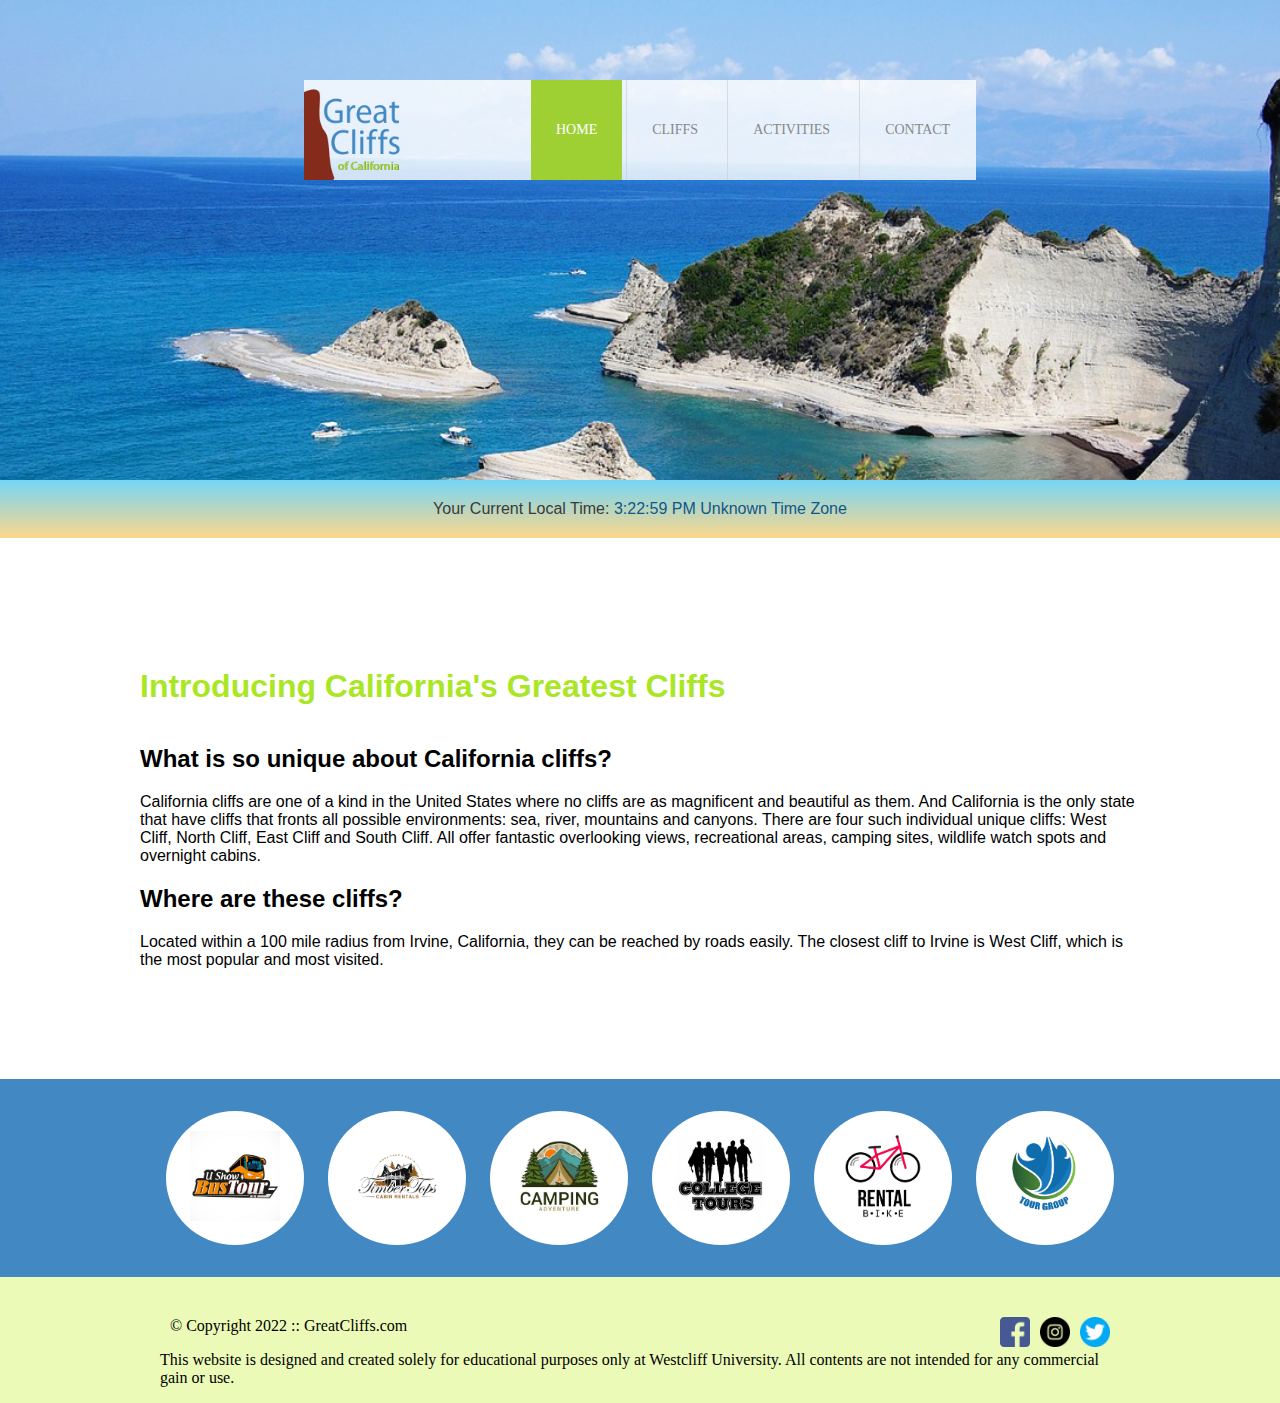
<file: index.html>
<!DOCTYPE html>
<html lang="en">
  <head>
    <meta charset="UTF-8" />
    <meta name="viewport" content="width=device-width, initial-scale=1.0" />
    <link rel="stylesheet" href="style.css" />
    <title>Homework</title>
  </head>
  <body id="home">
    <header>
      <div class="main-header">
        <img src="images/logo.png" alt="logo" />
        <ul>
          <li class="active"><a href="index.html">Home</a></li>
          <li><a href="cliffs.html">Cliffs</a></li>
          <li><a href="activities.html">Activities</a></li>
          <li><a href="contact.html">Contact</a></li>
        </ul>
      </div>
      <section class="timeofday">
        <span>Your Current Local Time: </span>
        <span id="clock"></span>
      </section>
    </header>
    <main>
      <div class="container">
        <h1>Introducing California's Greatest Cliffs</h1>
        <h2>What is so unique about California cliffs?</h2>
        <p>
          California cliffs are one of a kind in the United States where no
          cliffs are as magnificent and beautiful as them. And California is the
          only state that have cliffs that fronts all possible environments:
          sea, river, mountains and canyons. There are four such individual
          unique cliffs: West Cliff, North Cliff, East Cliff and South Cliff.
          All offer fantastic overlooking views, recreational areas, camping
          sites, wildlife watch spots and overnight cabins.
        </p>
        <h2>Where are these cliffs?</h2>
        <p>
          Located within a 100 mile radius from Irvine, California, they can be
          reached by roads easily. The closest cliff to Irvine is West Cliff,
          which is the most popular and most visited.
        </p>
      </div>
    </main>
    <div class="partners">
      <ul id="partners-list">
        <!-- <li class="partner">
            <img src="images/partners/partner-bustour.png" alt="a" />
          </li>
          <li class="partner">
            <img src="images/partners/partner-cabinrental.png" alt="s" />
          </li>
          <li class="partner">
            <img src="images/partners/partner-campingadv.png" alt="g" />
          </li>
          <li class="partner">
            <img src="images/partners/partner-collegetours.png" alt="2" />
          </li>
          <li class="partner">
            <img src="images/partners/partner-rentalbike.png" alt="g" />
          </li>
          <li class="partner">
            <img src="images/partners/partner-tourgroup.png" alt="s" />
          </li> -->
      </ul>
    </div>
    <footer>
      <div>
        <p>&copy; Copyright 2022 :: GreatCliffs.com</p>
        <ul>
          <li><img src="images/icons/facebook.png" alt="f" /></li>
          <li><img src="images/icons/instagram.png" alt="a" /></li>
          <li><img src="images/icons/twitter.png" alt="g" /></li>
        </ul>
      </div>
      <p class="text">
        This website is designed and created solely for educational purposes
        only at Westcliff University. All contents are not intended for any
        commercial gain or use.
      </p>
    </footer>
    <!-- Java Script coding -->
    <script src="js/diglock.js"></script>
    <script src="js/site_scripts.js"></script>
  </body>
</html>
</file>
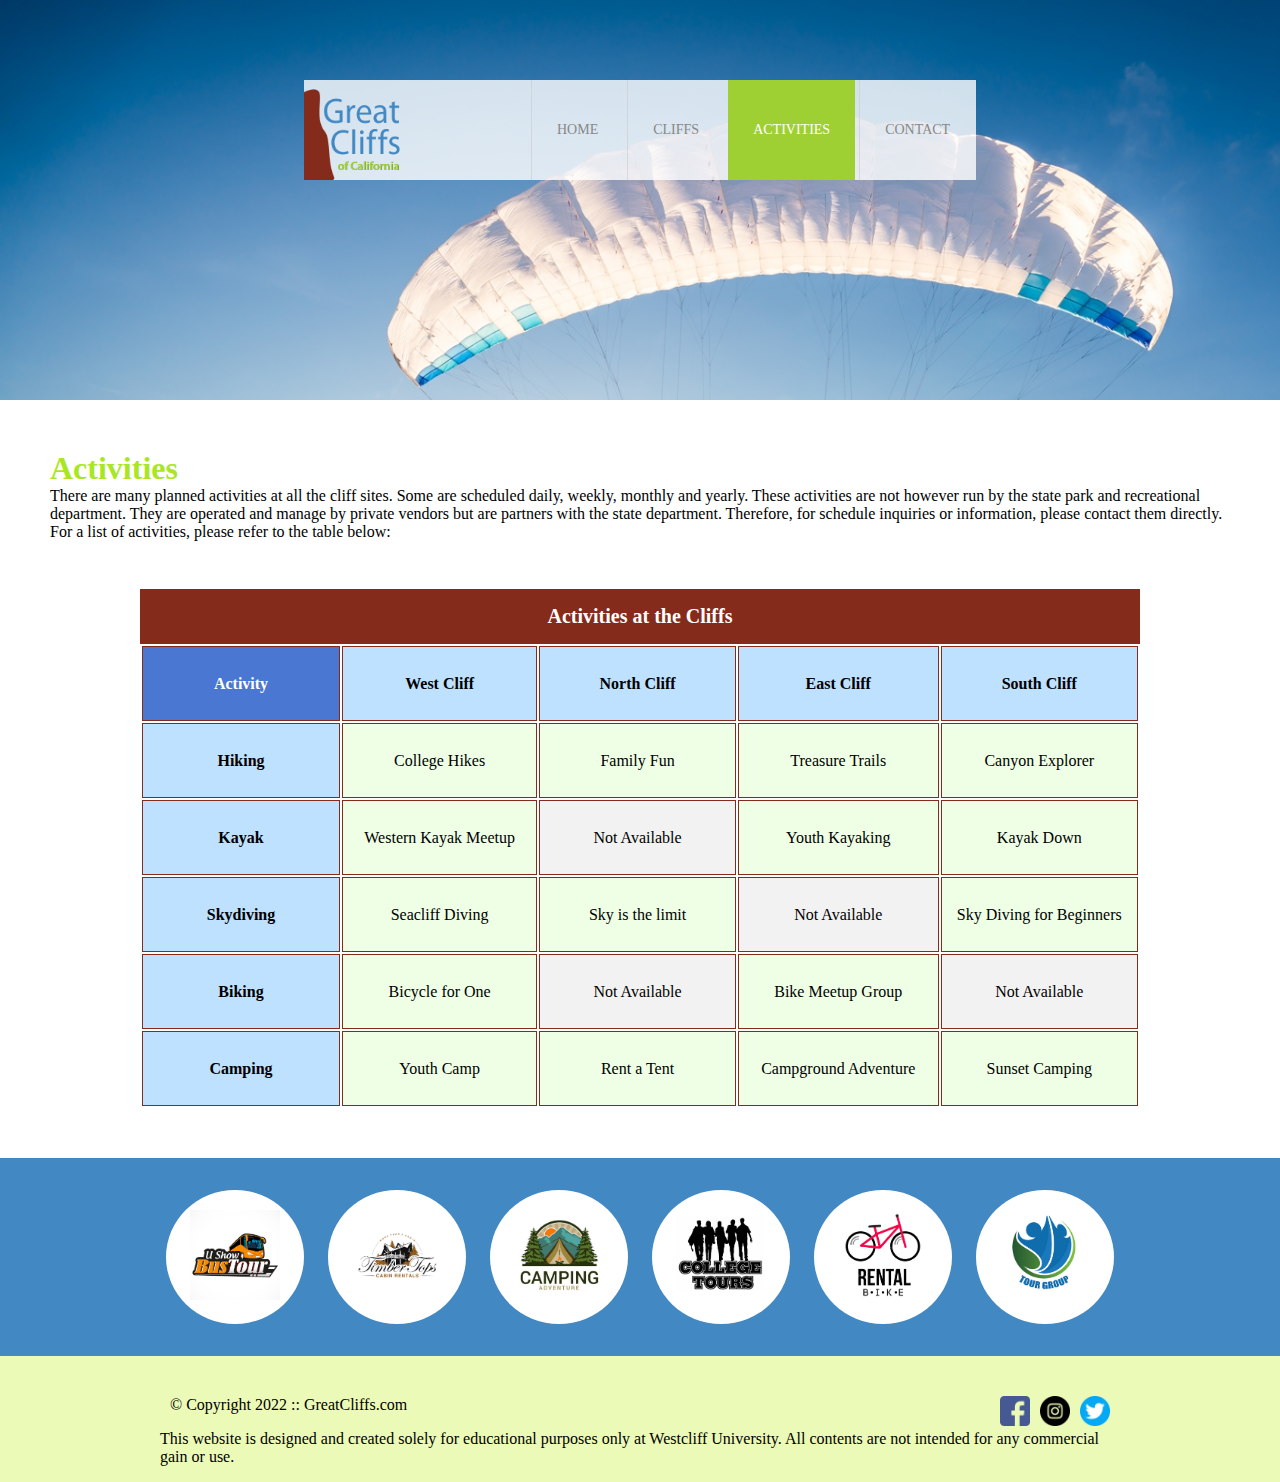
<file: activities.html>
<!DOCTYPE html>
<html lang="en">
  <head>
    <meta charset="UTF-8" />
    <meta name="viewport" content="width=device-width, initial-scale=1.0" />
    <link rel="stylesheet" href="style.css" />
    <script src="https://code.jquery.com/jquery-3.6.0.min.js"></script>
    <title>Activities</title>
  </head>
  <body id="activities">
    <header>
      <div class="main-header">
        <img src="images/logo.png" alt="logo" />
        <ul>
          <li><a href="index.html">Home</a></li>
          <li><a href="cliffs.html">Cliffs</a></li>
          <li class="active"><a href="activities.html">Activities</a></li>
          <li><a href="contact.html">Contact</a></li>
        </ul>
      </div>
    </header>

    <main>
      <h1>Activities</h1>
      <p>
        There are many planned activities at all the cliff sites. Some are
        scheduled daily, weekly, monthly and yearly. These activities are not
        however run by the state park and recreational department. They are
        operated and manage by private vendors but are partners with the state
        department. Therefore, for schedule inquiries or information, please
        contact them directly. For a list of activities, please refer to the
        table below:
      </p>
      <table>
        <caption>
          Activities at the Cliffs
        </caption>
        <thead>
          <tr>
            <th>Activity</th>
            <th>West Cliff</th>
            <th>North Cliff</th>
            <th>East Cliff</th>
            <th>South Cliff</th>
          </tr>
        </thead>
        <tbody>
          <tr>
            <td>Hiking</td>
            <td>College Hikes</td>
            <td>Family Fun</td>
            <td>Treasure Trails</td>
            <td>Canyon Explorer</td>
          </tr>
          <tr>
            <td>Kayak</td>
            <td>Western Kayak Meetup</td>
            <td>Not Available</td>
            <td>Youth Kayaking</td>
            <td>Kayak Down</td>
          </tr>
          <tr>
            <td>Skydiving</td>
            <td>Seacliff Diving</td>
            <td>Sky is the limit</td>
            <td>Not Available</td>
            <td>Sky Diving for Beginners</td>
          </tr>
          <tr>
            <td>Biking</td>
            <td>Bicycle for One</td>
            <td>Not Available</td>
            <td>Bike Meetup Group</td>
            <td>Not Available</td>
          </tr>
          <tr>
            <td>Camping</td>
            <td>Youth Camp</td>
            <td>Rent a Tent</td>
            <td>Campground Adventure</td>
            <td>Sunset Camping</td>
          </tr>
        </tbody>
      </table>
    </main>
    <div class="partners">
      <ul id="partners-list">
        <!-- <li class="partner">
              <img src="images/partners/partner-bustour.png" alt="a" />
            </li>
            <li class="partner">
              <img src="images/partners/partner-cabinrental.png" alt="s" />
            </li>
            <li class="partner">
              <img src="images/partners/partner-campingadv.png" alt="g" />
            </li>
            <li class="partner">
              <img src="images/partners/partner-collegetours.png" alt="2" />
            </li>
            <li class="partner">
              <img src="images/partners/partner-rentalbike.png" alt="g" />
            </li>
            <li class="partner">
              <img src="images/partners/partner-tourgroup.png" alt="s" />
            </li> -->
      </ul>
    </div>
    <footer>
      <div>
        <p>&copy; Copyright 2022 :: GreatCliffs.com</p>
        <ul>
          <li><img src="images/icons/facebook.png" alt="f" /></li>
          <li><img src="images/icons/instagram.png" alt="a" /></li>
          <li><img src="images/icons/twitter.png" alt="g" /></li>
        </ul>
      </div>
      <p class="text">
        This website is designed and created solely for educational purposes
        only at Westcliff University. All contents are not intended for any
        commercial gain or use.
      </p>
    </footer>
    <script src="js/site_scripts.js"></script>
    <script src="js/activity.js"></script>
  </body>
</html>
</file>
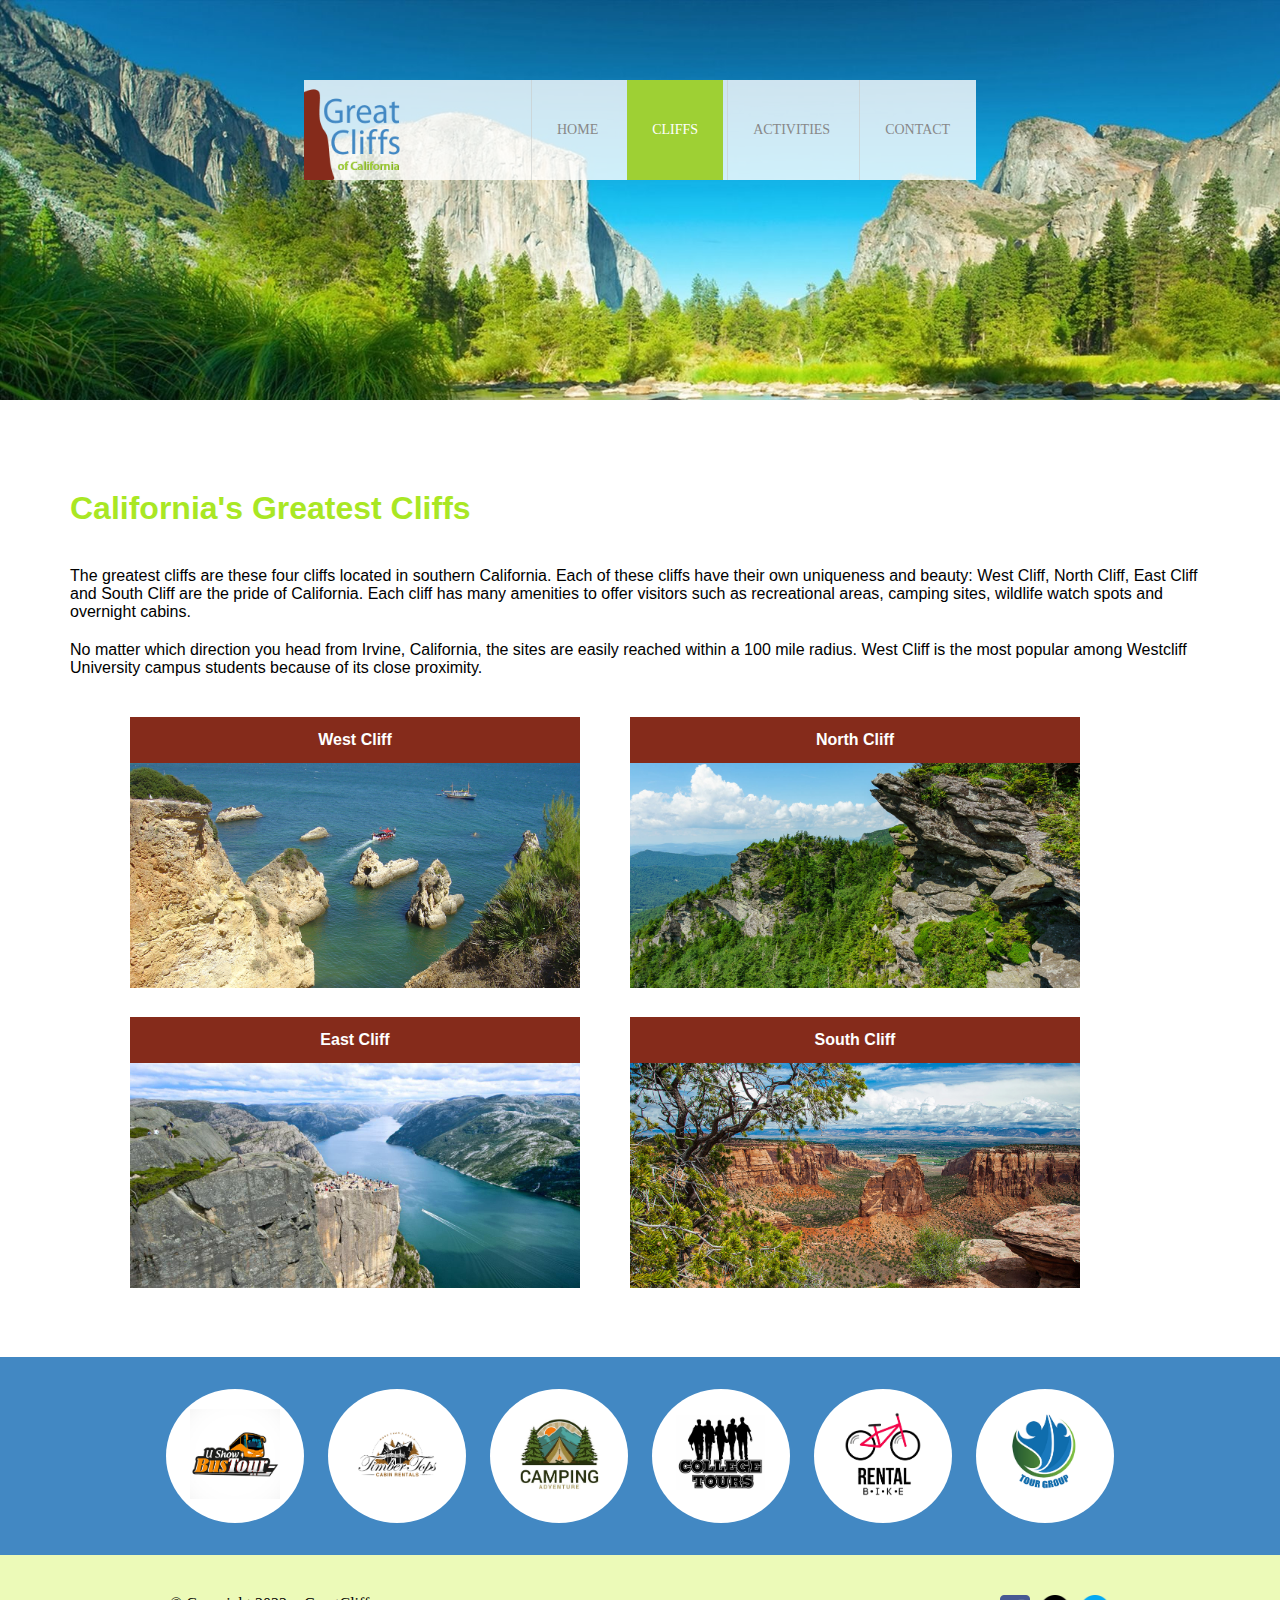
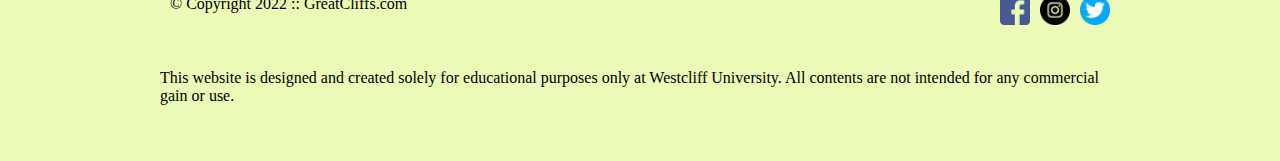
<file: cliffs.html>
<!DOCTYPE html>
<html lang="en">
  <head>
    <meta charset="UTF-8" />
    <meta name="viewport" content="width=device-width, initial-scale=1.0" />
    <link rel="stylesheet" href="style.css" />
    <title>Cliffs</title>
  </head>
  <body id="cliffs">
    <header>
      <div class="main-header">
        <img src="images/logo.png" alt="logo" />
        <ul>
          <li><a href="index.html">Home</a></li>
          <li class="active"><a href="cliffs.html">Cliffs</a></li>
          <li><a href="activities.html">Activities</a></li>
          <li><a href="contact.html">Contact</a></li>
        </ul>
      </div>
    </header>
    <main>
      <h1>California's Greatest Cliffs</h1>
      <div class="text">
        <p>
          The greatest cliffs are these four cliffs located in southern
          California. Each of these cliffs have their own uniqueness and beauty:
          West Cliff, North Cliff, East Cliff and South Cliff are the pride of
          California. Each cliff has many amenities to offer visitors such as
          recreational areas, camping sites, wildlife watch spots and overnight
          cabins.
        </p>
        <p>
          No matter which direction you head from Irvine, California, the sites
          are easily reached within a 100 mile radius. West Cliff is the most
          popular among Westcliff University campus students because of its
          close proximity.
        </p>
      </div>
      <div class="imgs">
        <div class="img">
          <p>West Cliff</p>
          <img src="images/cliff-west-sea.jpg" alt="west" />
        </div>
        <div class="img">
          <p>North Cliff</p>
          <img src="images/cliff-north-mountain.jpg" alt="west" />
        </div>
        <div class="img">
          <p>East Cliff</p>
          <img src="images/cliff-east-river.jpg" alt="west" />
        </div>
        <div class="img">
          <p>South Cliff</p>
          <img src="images/cliff-south-canyon.jpg" alt="west" />
        </div>
      </div>
    </main>
    <div class="partners">
      <ul id="partners-list">
        <!-- <li class="partner">
            <img src="images/partners/partner-bustour.png" alt="a" />
          </li>
          <li class="partner">
            <img src="images/partners/partner-cabinrental.png" alt="s" />
          </li>
          <li class="partner">
            <img src="images/partners/partner-campingadv.png" alt="g" />
          </li>
          <li class="partner">
            <img src="images/partners/partner-collegetours.png" alt="2" />
          </li>
          <li class="partner">
            <img src="images/partners/partner-rentalbike.png" alt="g" />
          </li>
          <li class="partner">
            <img src="images/partners/partner-tourgroup.png" alt="s" />
          </li> -->
      </ul>
    </div>
    <footer>
      <div>
        <p>&copy; Copyright 2022 :: GreatCliffs.com</p>
        <ul>
          <li><img src="images/icons/facebook.png" alt="f" /></li>
          <li><img src="images/icons/instagram.png" alt="a" /></li>
          <li><img src="images/icons/twitter.png" alt="g" /></li>
        </ul>
      </div>
      <p class="text">
        This website is designed and created solely for educational purposes
        only at Westcliff University. All contents are not intended for any
        commercial gain or use.
      </p>
    </footer>
    <script src="js/site_scripts.js"></script>
  </body>
</html>
</file>
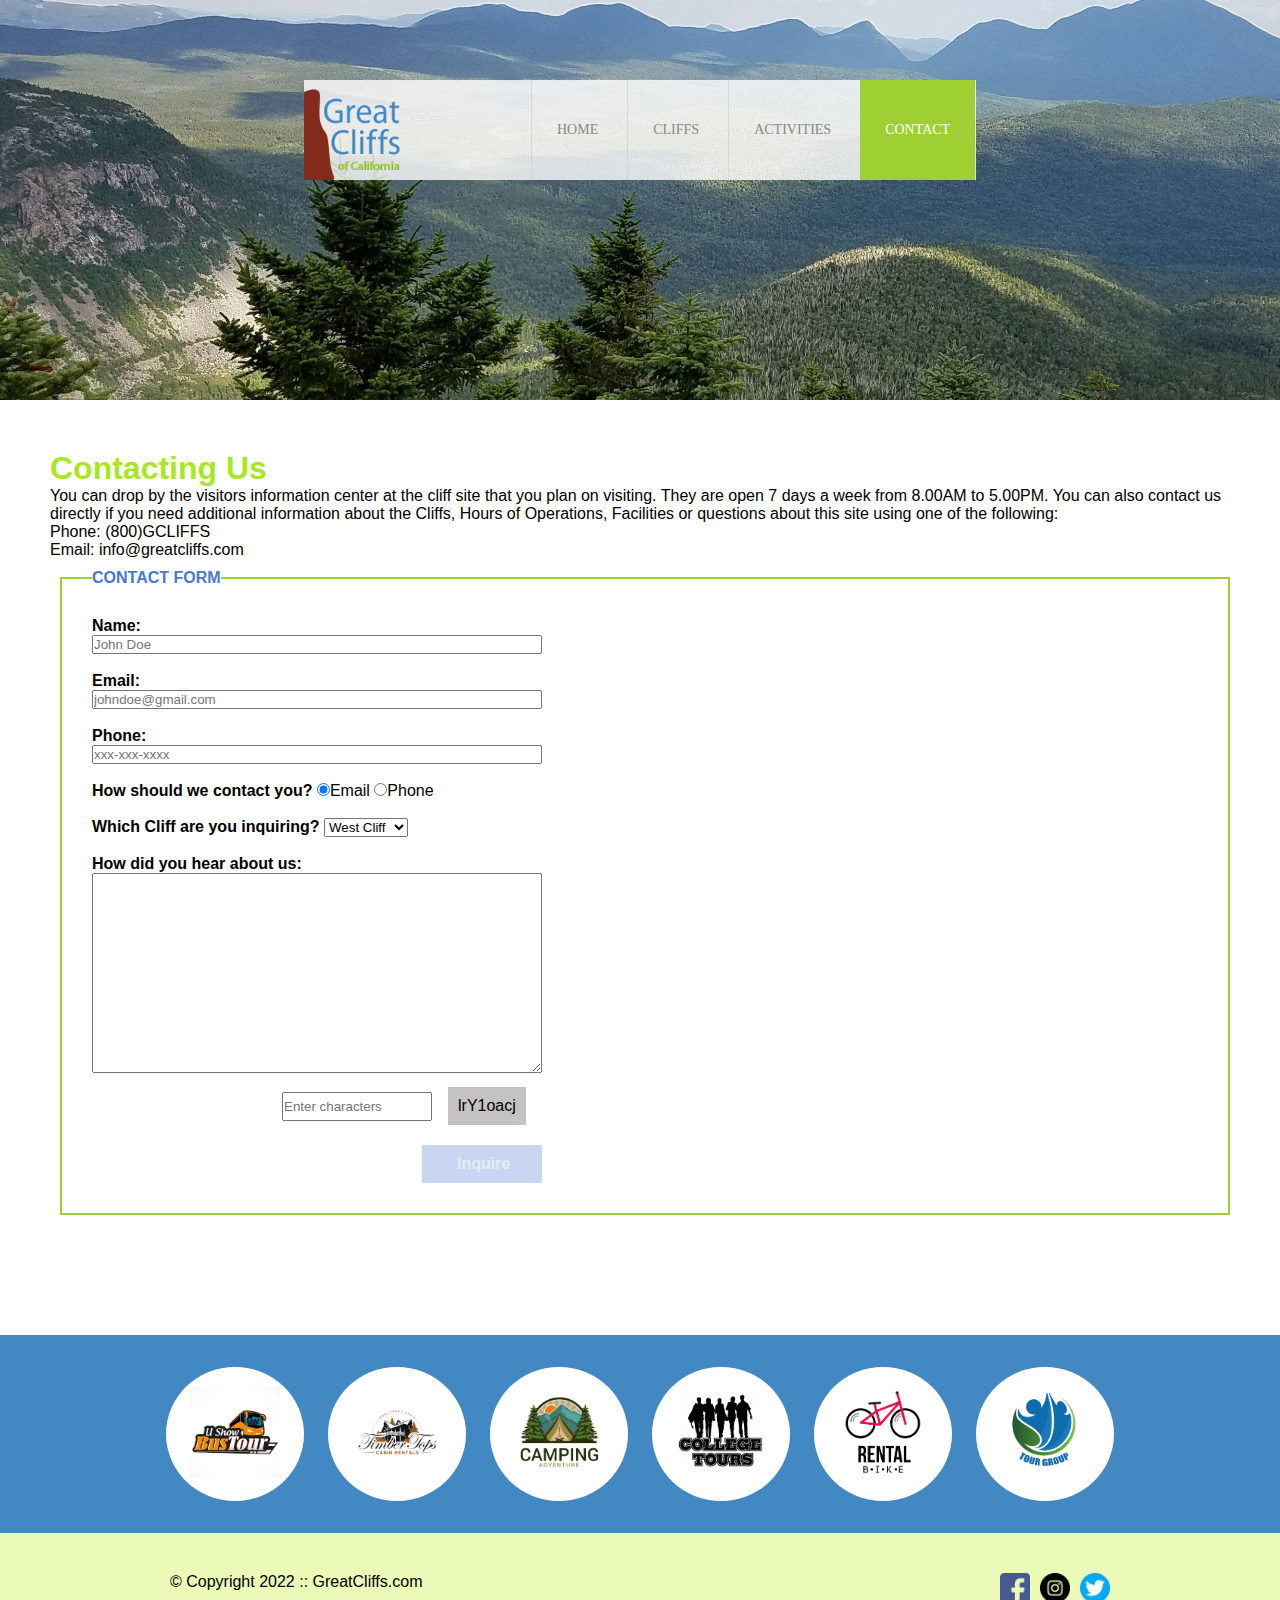
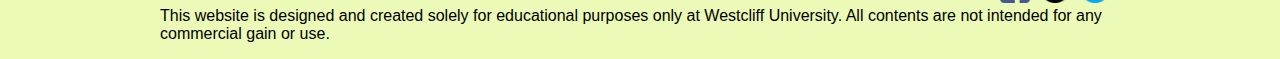
<file: contact.html>
<!DOCTYPE html>
<html lang="en">
  <head>
    <meta charset="UTF-8" />
    <meta name="viewport" content="width=device-width, initial-scale=1.0" />
    <link rel="stylesheet" href="style.css" />
    <title>Contact</title>
  </head>
  <body id="contact" onload="disableButton(true)">
    <header>
      <div class="main-header">
        <img src="images/logo.png" alt="logo" />
        <ul>
          <li><a href="index.html">Home</a></li>
          <li><a href="cliffs.html">Cliffs</a></li>
          <li><a href="activities.html">Activities</a></li>
          <li class="active"><a href="contact.html">Contact</a></li>
        </ul>
      </div>
    </header>
    <main>
      <h1>Contacting Us</h1>
      <p>
        You can drop by the visitors information center at the cliff site that
        you plan on visiting. They are open 7 days a week from 8.00AM to 5.00PM.
        You can also contact us directly if you need additional information
        about the Cliffs, Hours of Operations, Facilities or questions about
        this site using one of the following:
      </p>

      <div class="contactinfo">
        <div class="phone">
          <span>Phone:</span>
          <span>(800)GCLIFFS</span>
        </div>
        <div class="email">
          <span>Email:</span>
          <span>info@greatcliffs.com</span>
        </div>
      </div>

      <form action="/contact" method="post">
        <fieldset>
          <legend>Contact Form</legend>
          <div class="textbox">
            <label>Name:</label><br />
            <input type="text" name="name" placeholder="John Doe" /><br /><br />
            <label>Email:</label><br />
            <input
              type="email"
              name="email"
              placeholder="johndoe@gmail.com"
            /><br /><br />
            <label>Phone:</label><br />
            <input
              type="text"
              name="phone"
              placeholder="xxx-xxx-xxxx"
            /><br /><br />
          </div>

          <div class="radios">
            <label>How should we contact you?</label>
            <input type="radio" name="contact" value="email" checked />Email
            <input type="radio" name="contact" value="phone" />Phone
          </div>
          <br />

          <div class="selectmenu">
            <label>Which Cliff are you inquiring?</label>
            <select>
              <option>West Cliff</option>
              <option>North Cliff</option>
              <option>East Cliff</option>
              <option>South Cliff</option>
            </select>
          </div>
          <br />

          <div class="commentbox">
            <label>How did you hear about us:</label><br />
            <textarea></textarea>
          </div>

          <div class="randomcode">
            <input
              type="text"
              name="randomcode"
              placeholder="Enter characters"
            />
            <p id="codes"></p>
          </div>

          <div class="button">
            <input id="submit" type="submit" value="Inquire" />
          </div>
        </fieldset>
      </form>
    </main>
    <div class="partners">
      <ul id="partners-list">
        <!-- <li class="partner">
                  <img src="images/partners/partner-bustour.png" alt="a" />
                </li>
            <li class="partner">
                <img src="images/partners/partner-cabinrental.png" alt="s" />
            </li>
            <li class="partner">
                <img src="images/partners/partner-campingadv.png" alt="g" />
            </li>
            <li class="partner">
                <img src="images/partners/partner-collegetours.png" alt="2" />
            </li>
            <li class="partner">
              <img src="images/partners/partner-rentalbike.png" alt="g" />
            </li>
            <li class="partner">
                <img src="images/partners/partner-tourgroup.png" alt="s" />
            </li> -->
      </ul>
    </div>
    <footer>
      <div>
        <p>&copy; Copyright 2022 :: GreatCliffs.com</p>
        <ul>
          <li><img src="images/icons/facebook.png" alt="f" /></li>
          <li><img src="images/icons/instagram.png" alt="a" /></li>
          <li><img src="images/icons/twitter.png" alt="g" /></li>
        </ul>
      </div>
      <p class="text">
        This website is designed and created solely for educational purposes
        only at Westcliff University. All contents are not intended for any
        commercial gain or use.
      </p>
    </footer>
    <script src="js/site_scripts.js"></script>
    <script src="js/randomcodes.js"></script>
  </body>
</html>
</file>
<file: style.css>
* {
  box-sizing: border-box;
  padding: 0;
  margin: 0;
}

header {
  width: 100%;
  background: lightgrey url(images/cliff_ocean.jpg) no-repeat;
  background-size: 1500px;
  min-height: 400px;
  padding-top: 48px;
}

main {
  margin: 50px;
}

#activities header {
  background: no-repeat lightgrey url(images/runfly.jpg);
  background-size: 1500px;
}

#contact header {
  background: no-repeat lightgrey url(images/cliff_rock.jpg);
  background-size: 1500px;
}

.main-header {
  background-color: rgb(255, 255, 255, 0.8);
  min-height: 100px;
  height: 100px;
  margin: 32px auto 0 auto;
  width: 672px;
}

.main-header img {
  width: 100px;
  height: 100px;
  margin-right: 32px;
  float: left;
}

.main-header ul {
  /* display: flex; */
  margin-left: 227px;
  font-weight: 400;
}

.main-header li {
  list-style-type: none;
  display: inline-block;
  /* float: left; */
  padding: 0 25px;
  border-left: 1px solid rgba(202, 204, 202, 0.6);
  line-height: 100px;
  margin: auto 0;
  text-transform: uppercase;
  font-size: 14px;
}

.main-header li a {
  text-decoration: none;
  color: #888;
}

.main-header li a:hover {
  color: #9ed034;
}

.main-header li.active {
  background-color: #9ed034;
  border: none;
}

.main-header li.active a {
  color: #fff;
}

.container {
  padding: 60px 90px;
  font-family: Arial, Helvetica, sans-serif;
}

.container h1,
h2 {
  padding: 20px 0;
}

h1 {
  color: #a9e724;
}

.partners {
  width: 100%;
  background-color: #4288c3;
}

.partners #partners-list {
  width: 1200px;
  padding: 32px 0;
  margin: 0 auto;
  text-align: center;
}

.partners #partners-list .partner {
  display: inline-block;
  margin: 0 12px;
  padding: 20px 24px;
  /* list-style-type: none; */
  background-color: white;
  border-radius: 50%;
}

.partners ul li img {
  width: 90px;
  height: 90px;
}

footer {
  width: 100%;
  /* height: 155px; */
  padding-bottom: 16px;
  background-color: #ecfab8;
}

footer div {
  display: flex;
  justify-content: space-between;
  padding: 40px 170px 0 170px;
}

footer div ul {
  display: flex;
  gap: 10px;
  justify-content: center;
}

footer div ul li {
  list-style-type: none;
}

footer div ul li img {
  width: 30px;
}

footer .text {
  padding: 0 160px;
}

/* Activities */
#activities table {
  width: 1000px;
  margin: 48px auto;
}

#activities caption {
  background: #852b1b;
  /* height: 40px; */
  color: #fff;
  font-size: 20px;
  font-weight: bold;
  padding: 16px 0;
}

#activities thead {
  background: #bde1ff;
}

#activities tbody {
  background: #eeffe6;
  text-align: center;
}

#activities th,
td {
  width: 225px;
  height: 75px;
  vertical-align: middle;
  border: 1px solid #852b1b;
}

th:first-child {
  width: 125px;
  height: 20px;
  background: #4977d1;
  color: #fff;
}

td:first-child {
  font-weight: bold;
  background: #bde1ff;
}

.selected {
  background-color: rgb(73, 187, 44);
}
.not-available {
  cursor: not-allowed;
  background-color: #f2f2f2;
}

/* Contact page */
#contact {
  font-family: Arial, Helvetica, sans-serif;
}

#contact header {
  font-family: "Times New Roman", Times, serif;
}

#contact form {
  padding: 10px 0 70px 10px;
}
form fieldset {
  padding: 30px;
  border: 2px solid #9ed034;
}

form legend {
  color: #4977d1;
  text-transform: uppercase;
  font-weight: bold;
}

form label {
  font-weight: bold;
}

form input {
  width: 450px;
}

form textarea {
  width: 450px;
  height: 200px;
}

input[type="radio"] {
  width: inherit;
}

input[type="submit"] {
  width: 120px;
  margin: 10px 0 0 330px;
  font-weight: bold;
  color: #fff;
  border: #4288c3;
  /* background: #4977d1; */
  padding: 10px 35px;
  font-size: 16px;
}

#contact .randomcode {
  display: flex;
  align-items: center;
  margin: 10px;
  margin-left: 190px;
}

#contact .randomcode input {
  width: 150px;
  padding: 5px 0;
  margin-right: 16px;
}

#contact .randomcode #codes {
  background-color: #c4c2c2;
  padding: 10px;
}

/* Cliffs page */

#cliffs header {
  background: no-repeat lightgrey url(images/forest_cliff.jpg);
  background-size: 1500px;
}

#cliffs main {
  margin: 90px 70px 50px 70px;
  font-family: Arial, Helvetica, sans-serif;
}

#cliffs .text {
  margin: 40px 0;
}

#cliffs .text p:first-child {
  padding-bottom: 20px;
}

#cliffs .imgs {
  margin: 0px 60px 90px 60px;
  display: flex;
  flex-wrap: wrap;
  flex-direction: row;
  gap: 50px;
}

#cliffs .img {
  width: 450px;
  height: 250px;
  display: flex;
  flex-direction: column;
}

#cliffs .img p {
  background: #852b1b;
  color: #fff;
  font-weight: bold;
  text-align: center;
  padding: 14px;
  font-size: 16px;
}

#cliffs .img img {
  width: 450px;
  height: 250px;
}

#home .timeofday {
  padding: 20px;
  font-family: Arial, Helvetica, sans-serif;
  margin-top: 300px;
  text-align: center;
  background: linear-gradient(
    0deg,
    rgba(251, 215, 139, 1) 0%,
    rgba(118, 213, 245, 1) 100%
  );
}

#home .timeofday span {
  color: #3a3a3a;
}

#home .timeofday #clock {
  color: #125688;
}
</file>
